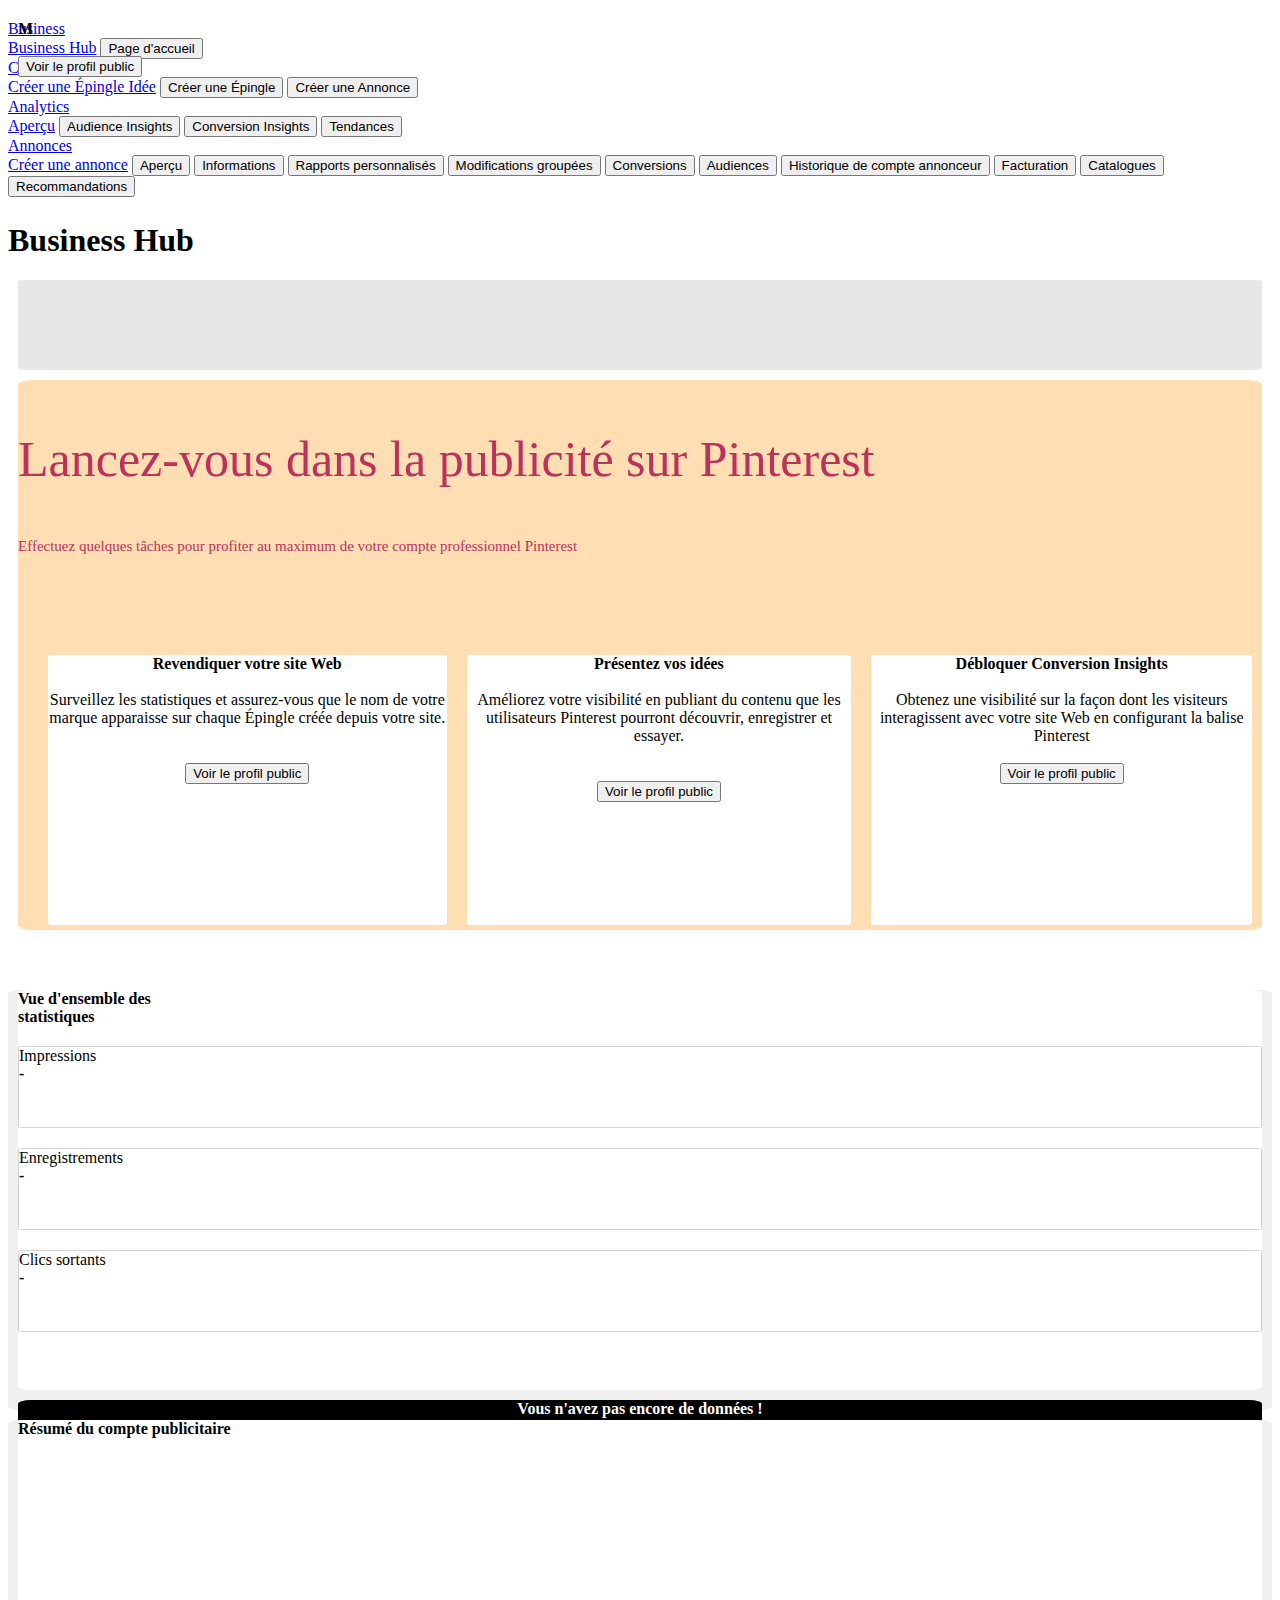
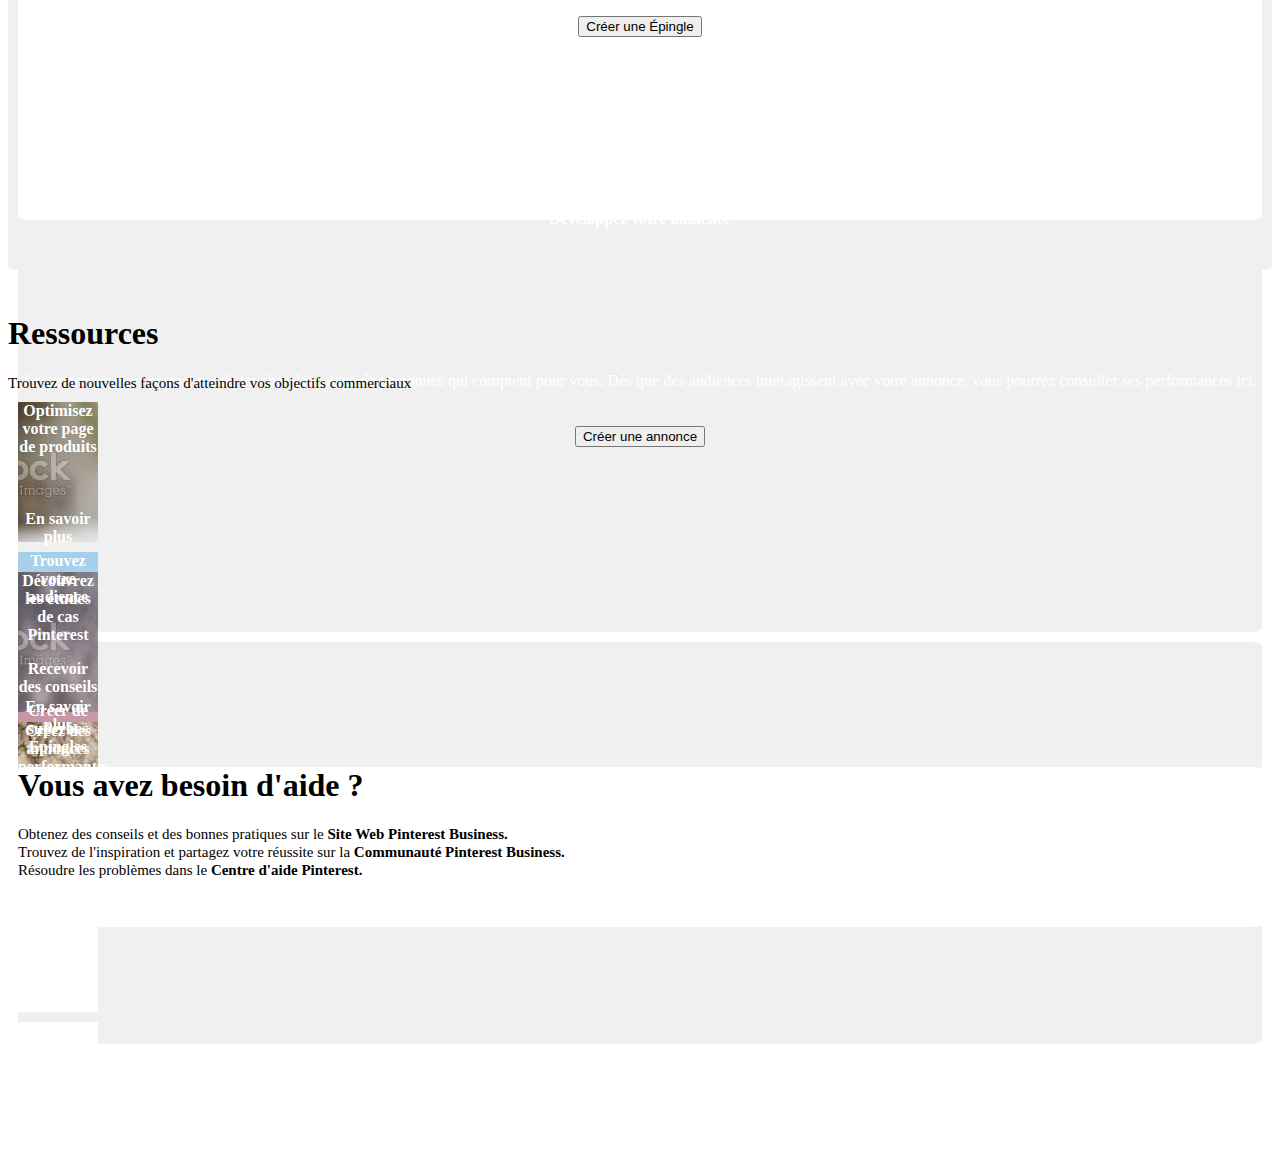
<file: index.html>
<!DOCTYPE html>
<html lang="en">
<head>
    <meta charset="UTF-8">
    <meta http-equiv="X-UA-Compatible" content="IE=edge">
    <meta name="viewport" content="width=device-width, initial-scale=1.0">
    <link rel="stylesheet" href="https://cdn.jsdelivr.net/npm/bootstrap@4.6.1/dist/css/bootstrap.min.css" integrity="sha384-zCbKRCUGaJDkqS1kPbPd7TveP5iyJE0EjAuZQTgFLD2ylzuqKfdKlfG/eSrtxUkn" crossorigin="anonymous">
    <link rel="stylesheet" href="/style.css">
    <title>Premium hub</title>
</head>
<body>
    <div class="container-fluid" id="monConteneur">
    <header class="d-flex">
            <div class="dropdown">
                <a class="nav-link dropdown-toggle" href="#" role="button" id="deroulanta" data-toggle="dropdown" aria-haspopup="true" aria-expanded="false">Business</a>
                <div class="dropdown-menu" aria-labelledby="deroulanta">
                <a class="dropdown-item" href="/index.html">Business Hub</a>
                <button class="dropdown-item" type="button">Page d'accueil</button>
                </div>
            </div>
                <div class="dropdown">
                <a class="nav-link dropdown-toggle" href="#" role="button" id="deroulanta" data-toggle="dropdown" aria-haspopup="true" aria-expanded="false">Créer</a>
                <div class="dropdown-menu" aria-labelledby="deroulanta">
                    <a class="dropdown-item" href="#">Créer une Épingle Idée</a>
                    <button class="dropdown-item" type="button" href="/epingle.html">Créer une Épingle</button>
                    <button class="dropdown-item" type="button" href="/annonce.html">Créer une Annonce</button>
                </div>
            </div>
                <div class="dropdown">
                <a class="nav-link dropdown-toggle" href="#" role="button" id="deroulanta" data-toggle="dropdown" aria-haspopup="true" aria-expanded="false">Analytics</a>
                <div class="dropdown-menu" aria-labelledby="deroulanta">
                    <a class="dropdown-item" href="#">Aperçu</a>
                    <button class="dropdown-item" type="button">Audience Insights</button>
                    <button class="dropdown-item" type="button">Conversion Insights</button>
                    <button class="dropdown-item" type="button">Tendances</button>
                </div>
            </div>
                <div class="dropdown">
                <a class="nav-link dropdown-toggle" href="#" role="button" id="deroulanta" data-toggle="dropdown" aria-haspopup="true" aria-expanded="false">Annonces</a>
                <div class="dropdown-menu" aria-labelledby="deroulanta">
                    <a class="dropdown-item" href="/crée annonce.html">Créer une annonce</a>
                    <button class="dropdown-item" type="button">Aperçu</button>
                    <button class="dropdown-item" type="button">Informations</button>
                    <button class="dropdown-item" type="button">Rapports personnalisés</button>
                    <button class="dropdown-item" type="button">Modifications groupées</button>
                    <button class="dropdown-item" type="button">Conversions</button>
                    <button class="dropdown-item" type="button">Audiences</button>
                    <button class="dropdown-item" type="button">Historique de compte annonceur</button>
                    <button class="dropdown-item" type="button">Facturation</button>
                    <button class="dropdown-item" type="button" href="/catalogue.html">Catalogues</button>
                    <button class="dropdown-item" type="button">Recommandations</button>
                </div>
            </div>
    </header>
    <div class="row">
        <h1>Business Hub</h1>
        <div class="col" id="eub">
            <a3><strong>M</strong> &emsp;&emsp;&emsp;&emsp;&emsp;&emsp;&emsp;&emsp;&emsp;&emsp;&emsp;&emsp;&emsp;&emsp;&emsp;&emsp;&emsp;&emsp;&emsp;&emsp;&emsp;&emsp;&emsp;&emsp;&emsp;&emsp;&emsp;&emsp;&emsp;&emsp;&emsp;&emsp;&emsp;&emsp;&emsp;&emsp;&emsp;&emsp;&emsp;&emsp;&emsp;&emsp;&emsp;&emsp;&emsp;&emsp;&emsp;&emsp;&emsp;&emsp;&emsp;&emsp;&emsp;&emsp;&emsp;&emsp;&emsp;&emsp;&emsp;&emsp;&emsp;&emsp;&emsp;&emsp;&emsp;&emsp;&emsp;&emsp;&emsp;&emsp;&emsp;&emsp;&emsp;&emsp;&emsp;&emsp;&emsp;&emsp;&emsp;&emsp;&emsp;&emsp;&emsp;&emsp;&emsp;&emsp;&emsp;&emsp;&emsp;
            <button type="button" class="btn btn-light">Voir le profil public</button>
            </a3>
        </div>
    </div>
    <div class="row" id="jaune">
        <div class="col un">
            <p id="entre">Lancez-vous dans la publicité sur Pinterest</p>
            <p1 id="entre">Effectuez quelques tâches pour profiter au maximum de votre compte professionnel Pinterest</p1>
            <div class="cont">
                <div class="col clair" id="oui"></div>
                <div class="col clair" id="non"><strong>Revendiquer votre site Web</strong> <br><br>
                    Surveillez les statistiques et assurez-vous que le nom de votre marque apparaisse sur chaque Épingle créée depuis votre site. <br><br><br>
                    <button type="button" class="btn btn-light">Voir le profil public</button>
                </div>
                <div class="col clair" id="bof"><strong>Présentez vos idées</strong> <br><br>
                    Améliorez votre visibilité en publiant du contenu que les utilisateurs Pinterest pourront découvrir, enregistrer et essayer. <br><br><br>
                    <button type="button" class="btn btn-light">Voir le profil public</button>
                </div>
                <div class="col clair" id="ouais"><strong>Débloquer Conversion Insights</strong> <br><br>
                    Obtenez une visibilité sur la façon dont les visiteurs interagissent avec votre site Web en configurant la balise Pinterest <br><br>
                    <button type="button" class="btn btn-light">Voir le profil public</button>
                </div>
            </div>
        </div>
    </div>
    <div id="gris">
        <div class="d-flex" id="bob">
            <div class="col d-flex flex-column"><strong>Vue d'ensemble des <br> statistiques</strong>
                <div class="mini">Impressions<br><strong>-</strong></div>
                <div class="mini">Enregistrements<br><strong>-</strong></div>
                <div class="mini">Clics sortants<br><strong>-</strong></div>
            </div>
            <div class="col" id="noir"><strong>Vous n'avez pas encore de données !</strong><br><br><br><br><br><br><br><br><br>
                Les Épingles vous permettent d'entrer en contact avec votre audience sur Pinterest. Dès que votre Épingle reçoit du trafic, vous pourrez consulter ici les données de performance de haut niveau. <br><br><br>
                <button type="button" class="btn btn-light">Créer une Épingle</button>
            </div>
            <div class="col" id="noir"><strong>Développez votre audience</strong><br><br><br><br><br><br><br><br><br>
                Les annonces vous permettent de toucher davantage de personnes qui comptent pour vous. Dès que des audiences interagissent avec votre annonce, vous pourrez consulter ses performances ici. <br><br><br>
                <button type="button" class="btn btn-light">Créer une annonce</button>
            </div>
        </div> 
            <div class="d-flex" id="bob2">
            <div class="col"><strong>Résumé du compte publicitaire</strong>

            </div>
            <div class="col" id="invi"></div>
            <div class="col" id="invi"></div>
        </div>
    </div>
    <h1>Ressources</h1>
    <p1>Trouvez de nouvelles façons d'atteindre vos objectifs commerciaux</p1>
    <div class="row fin">
        <div class="col bas" id="a"><strong>Optimisez votre page de produits</strong> <br><br><br><br>
            <strong>En savoir plus</strong>
        </div>
        <div class="col bas" id="b"><strong>Trouvez votre audience</strong> <br><br><br><br>
            <strong>Recevoir des conseils</strong>
        </div>
        <div class="col bas" id="c"><strong>Créer de superbes Épingles</strong> <br><br><br><br>
            <strong>Voir les outils de ciblage</strong>
        </div>
        <div class="col bas" id="d"><strong>Comprendre vos statistiques</strong> <br><br><br><br>
            <strong>En savoir plus</strong>
        </div>
    </div>
    <div class="row semi">
        <div class="col bas" id="e"><strong>Découvrez les études de cas Pinterest</strong> <br><br><br><br>
            <strong>En savoir plus</strong>
        </div>
        <div class="col bas" id="f"><strong>Créez des annonces performantes</strong> <br><br><br><br>
            <strong>Afficher maintenant</strong>
        </div>
        <div class="col bas" id="bas"></div>
        <div class="col bas" id="bas"></div>
    </div>
    <div class="row final">
        <div class="col tex">
            <h1>Vous avez besoin d'aide ?</h1>
            <p1>Obtenez des conseils et des bonnes pratiques sur le <strong>Site Web Pinterest Business.</strong><br>
                Trouvez de l'inspiration et partagez votre réussite sur la <strong>Communauté Pinterest Business.</strong><br>
                Résoudre les problèmes dans le <strong>Centre d'aide Pinterest.</strong></p1>
        </div>
    </div>
        <script src="https://cdn.jsdelivr.net/npm/jquery@3.5.1/dist/jquery.slim.min.js" integrity="sha384-DfXdz2htPH0lsSSs5nCTpuj/zy4C+OGpamoFVy38MVBnE+IbbVYUew+OrCXaRkfj" crossorigin="anonymous"></script>
    <script src="https://cdn.jsdelivr.net/npm/bootstrap@4.6.1/dist/js/bootstrap.bundle.min.js" integrity="sha384-fQybjgWLrvvRgtW6bFlB7jaZrFsaBXjsOMm/tB9LTS58ONXgqbR9W8oWht/amnpF" crossorigin="anonymous"></script>
</body>
</html>
</file>
<file: style.css>
#monConteneur {
    width:100%;
    height: 100%;
    margin-top: 20px;
}

#eub {
    height: 90px;
    border-radius: 1%;
    background-color: rgb(231, 231, 231);
    margin-bottom: 10px;
}


.col {
    height: 400px;
    border-radius: 1%;
    margin-top: 10px;
    margin-right: 10px;
    margin-left: 10px;
    background-color: white;
}

#oui {
    height: 350px;
    background: url(/fleur.jpg);
    border-radius: 1%;
    margin-top: 50px;
}

#non{
    background-color: white;
    border-radius: 1%;
}

#bof{
    background-color: white;
    border-radius: 1%;
}

#ouais{
    background-color: white;
    border-radius: 1%;
}

#a {
    background: url(/clebs.jpg);
    color:white;
    border-radius: 1%;
    
}

#b{
    background: url(/poulet.jpg);
    color:white;
    border-radius: 1%;
}

#c{
    background: url(/talon.jpg);
    color:white;
    border-radius: 1%;
}

#d{
    background: url(/sucre.jpg);
    color:white;
    border-radius: 1%;
}

#e{
    background: url(/voiture.jpg);
    color:white;
    border-radius: 1%;
}

#f{
    background: url(/piaf.jpg);
    color:white;
    border-radius: 1%;
}

.bas {
    height: 140px;
    width: 80px;
    border-radius: 1%;
    text-align: center;
}



p {
    font-size: 50px;
}

#jaune {
    height: 600px;
   
}

#gris {
    height: 900px;
    
}

.un {
    height: 550px;
    display: flex;
   flex-direction: column;
   background-color: rgb(255, 222, 180);
   border-radius: 1%;
}

.cont {
    display: flex;
    
}

#bob {
    background-color: rgb(240, 240, 240);
    border-radius: 1%;
    height: 420px;
    
}

#bob2 {
    background-color: rgb(240, 240, 240);
    border-radius: 1%;
    height: 450px;
    margin-bottom: 30px;
    
}

.fin {
    height: 160px;
}

.semi {
    height: 170px;
}

.final {
    height: 180px;
}

.tex {
    height: 160px;
}

.clair {
    height: 270px;
  margin-top: 100px;
  border-radius: 1%;
  text-align: center;
}

#bas {
    border: 1px white;
}

#invi {
    background-color: rgb(240, 240, 240);
    border: 1px solid rgb(240, 240, 240) ;
}

.mini {
    height: 80px;
    border-radius: 1%;
    border:1px solid lightgrey;
    margin-bottom: 10px;
    margin-top: 20px;
}

#noir{
    background-color: black;
    color:white;
    text-align: center;
}

p1{
    font-size: 15px;
}

h1{
    margin-top: 25px;
}

#entre{
    color:rgb(187, 50, 91);
}

a3{
    position:absolute;
    top:20px;
}
</file>
